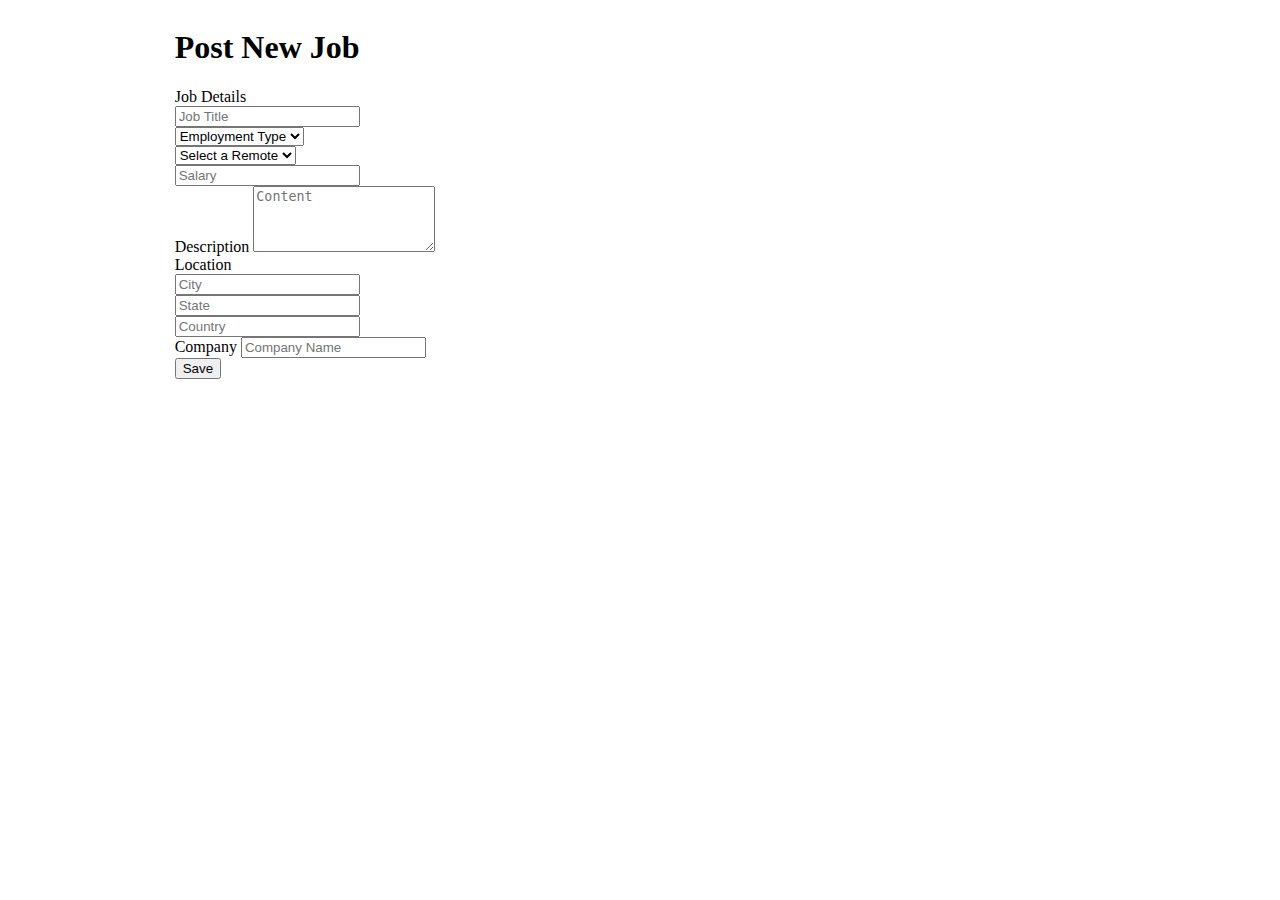
<file: src/main/resources/templates/add-jobs.html>
<!DOCTYPE html>
<html xmlns="http://www.w3.org/1999/xhtml"
      xmlns:th="http://www.thymeleaf.org"
      xmlns:sec="http://www.thymeleaf.org/extras/spring-security">
<head>
    <meta charset="ISO-8859-1">
    <title>Profile Setup</title>
    <link rel="stylesheet" type="text/css" media="all"  th:href="@{/css/font-awesome.min.css}" />
    <link rel="stylesheet" type="text/css" media="all"  th:href="@{/css/style.css}" />
    <link rel="stylesheet" type="text/css" media="all"  th:href="@{/css/styles.css}" />
    <link th:rel="stylesheet" type="text/css" media="all" th:href="@{/summernote/summernote-lite.min.css}"/>
    <link th:rel="stylesheet" th:href="@{/webjars/bootstrap/css/bootstrap.min.css} "/>
</head>

<body>
    <div style="display: flex">
        <div class="col-md-5 coffee_mug_background">
            <div class="logo_left mt-3 pt-4 ms-5 pl-5">
                <h2 class="logo" style="color: white">hotdevjobs <span class="logo_com">.com</span></h2>
            </div>
        </div>
        <div class="col-md-7 container myForm">
            <form id="job-main-form" th:action="@{/dashboard/addNew}" th:object="${jobPostActivity}" method="post" class="job-add-form">
                <input hidden type="text" th:field="*{jobPostId}" >
                <input hidden type="text" th:field="*{jobLocationId.Id}" >
                <input hidden type="text" th:field="*{jobCompanyId.Id}" >
                <div class="row">
                    <div class="col-lg-12">
                        <div class="d-flex justify-content-center pt-3">
                            <h1 class="heading_font font-weight-bold">Post New Job</h1>
                        </div>
                    </div>
                </div>
                <label class="heading_font font_sub_heading_color">Job Details</label>
                <div class="row" >
                    <div class="col-lg-12 form-group">
                        <input id="title" type="text" th:field="*{jobTitle}" class="form-control" placeholder="Job Title">
                    </div>
                </div>

                <div class="row">
                    <div class="col-md-4 form-group">
                        <select id="type" th:field="*{jobType}" class="form-control">
                            <option value="" >Employment Type</option>
                            <option th:value="Full-Time" >Full-Time</option>
                            <option th:value="Part-Time" >Part-Time</option>
                            <option th:value="Freelance" >Freelance</option>
                            <option th:value="Internship" >Internship</option>
                        </select>
                    </div>
                    <div class="col-md-4 form-group">
                        <select id="remote" th:field="*{remote}" class="form-control">
                            <option value="">Select a Remote</option>
                            <option th:value="Remote-Only">Remote-Only</option>
                            <option th:value="Office-Only">Office-Only</option>
                            <option th:value="Partial-Remote"> Partial-Remote</option>
                        </select>
                    </div>
                    <div class="col-md-4 form-group">
                        <input id="salary" th:field="*{salary}" type="text" class="form-control" placeholder="Salary">
                    </div>
                </div>
                <div class="row">
                    <div class="col-md-12 form-group">
                        <label class="mt-2 heading_font font_sub_heading_color">Description</label>
                        <textarea type="text" rows="4" id="content" placeholder="Content" class="form-control"
                                  th:field="*{descriptionOfJob}" autocomplete="off"></textarea>
                    </div>
                </div>

                <label class="mt-2 heading_font font_sub_heading_color">Location</label>
                <div class="row" >
                    <div class="col-md-4 form-group">
                        <input th:field="*{jobLocationId.city}" id="city" type="text"  class="form-control" placeholder="City">
                    </div>
                    <div class="col-md-4 form-group">
                        <input id="state" th:field="*{jobLocationId.state}" type="text"  class="form-control" placeholder="State">
                    </div>
                    <div class="col-md-4 form-group">
                        <input id="country" th:field="*{jobLocationId.country}" type="text"  class="form-control" placeholder="Country">
                    </div>
                </div>
                <div class="row">
                    <div class="col-lg-12 form-group">
                        <label class="mt-2 heading_font font_sub_heading_color">Company</label>
                        <input id="companyName" th:field="*{jobCompanyId.name}" type="text" class="form-control" placeholder="Company Name">
                    </div>
                </div>

                <div class="row mt-4" >
                    <div class="col d-flex justify-content-center">
                        <button type="submit" name="submit" class="btn btn-primary base_button px-4 py-2 mb-5">Save</button>
                    </div>
                </div>
            </form>

        </div>
    </div>

    <script type="text/javascript" th:src="@{/webjars/jquery/jquery.min.js}"></script>
    <script type="text/javascript" th:src="@{/webjars/popper.js/umd/popper.min.js}"></script>
    <script type="text/javascript" th:src="@{/webjars/bootstrap/js/bootstrap.min.js}"></script>
    <script type="text/javascript" th:src="@{/summernote/summernote-lite.min.js}"></script>
    <script type="text/javascript" th:src="@{/js/main.js}"></script>

    <script>
    console.log($('#content'));
        $('#content').summernote({
            height: 100
        });
    </script>

</body>
</html>
</file>
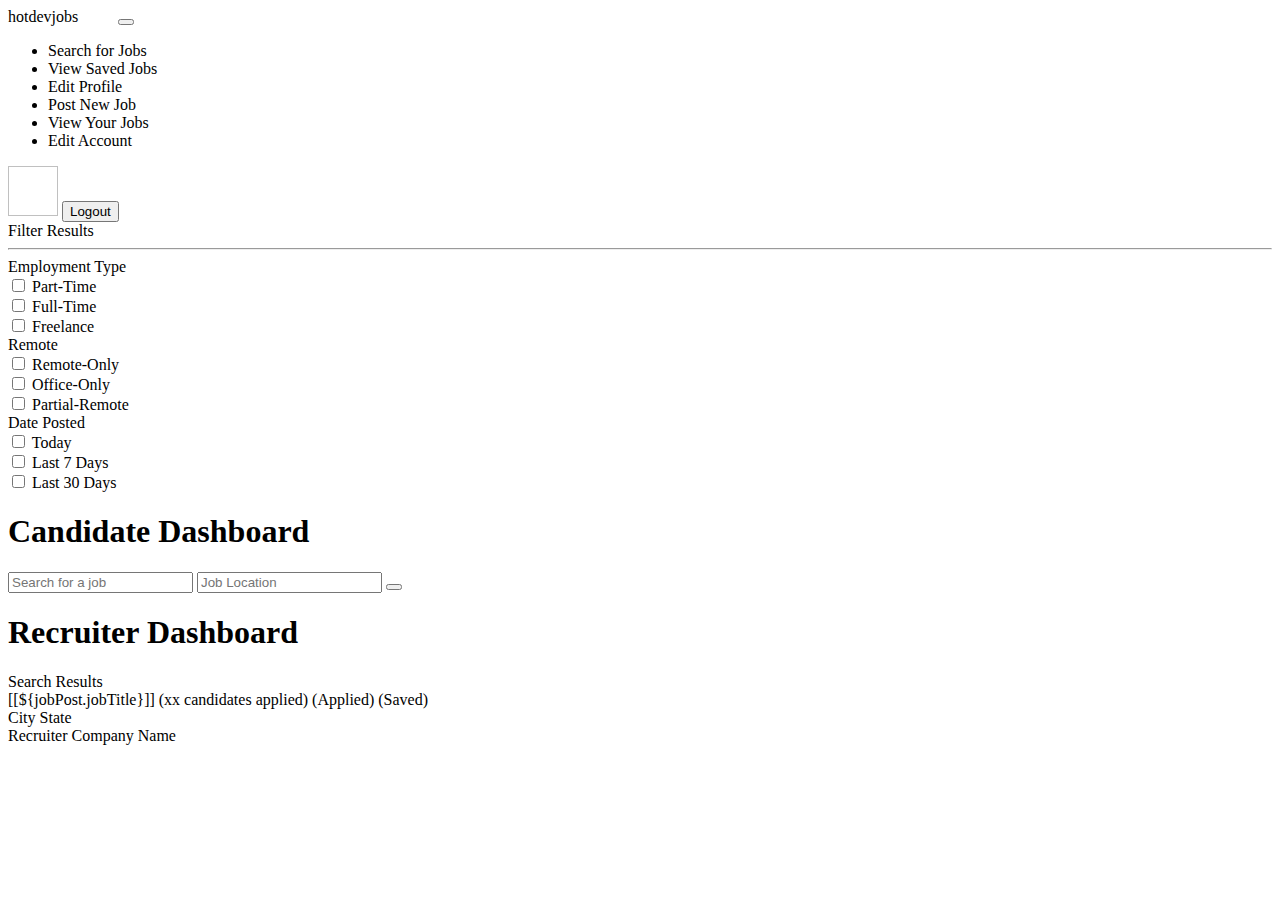
<file: src/main/resources/templates/dashboard.html>
<!DOCTYPE html>
<html xmlns="http://www.w3.org/1999/xhtml"
      xmlns:th="http://www.thymeleaf.org"
      xmlns:layout="http://www.ultraq.net.nz/thymeleaf/layout"
      xmlns:sec="http://www.thymeleaf.org/extras/spring-security">
<head>
    <meta charset="UTF-8"/>
    <title>Dashboard</title>
    <meta charset="utf-8"/>
    <meta http-equiv="x-ua-compatible" content="ie=edge"/>
    <meta name="description" content=""/>
    <meta name="viewport" content="width=device-width, initial-scale=1"/>
    <link rel="stylesheet" type="text/css" media="all" th:href="@{/css/styles.css}"/>
    <link th:rel="stylesheet" th:href="@{/webjars/bootstrap/css/bootstrap.min.css} "/>
    <link th:rel="stylesheet" th:href="@{/webjars/font-awesome/css/all.css}"/>
</head>

<body>
    <header class="navbar navbar-expand-lg navbar-dark">
        <label class="mt-2 ms-5 font-weight-bold h5">
            <a th:href="@{/dashboard/}">hotdevjobs</a>
            <span class="logo_com font-weight-bold h5" style="color: white">.com</span>
        </label>
        <button
                class="navbar-toggler"
                type="button"
                data-toggle="collapse"
                data-target="#navbarTogglerDemo02"
                aria-controls="navbarTogglerDemo02"
                aria-expanded="false"
                aria-label="Toggle navigation">
            <span class="navbar-toggler-icon"></span>
        </button>

        <div class="collapse navbar-collapse" id="navbarToggler">
            <ul class="navbar-nav m-auto mt-2 mt-lg-0">
                <li class="nav-item active">
                    <a sec:authorize="hasAuthority('Job Seeker')" class="nav-link" th:href="@{/dashboard/}">
                        <i class="fas fa-search"></i>Search for Jobs</a>
                </li>
                <li class="nav-item ">
                    <a sec:authorize="hasAuthority('Job Seeker')" class="nav-link" th:href="@{/saved-jobs/}">
                        <i class="fa-solid fa-eye"></i>View Saved Jobs</a>
                </li>
                <li class="nav-item ">
                    <a sec:authorize="hasAuthority('Job Seeker')" class="nav-link" th:href="@{/job-seeker-profile/}">
                        <i class="fa-solid fa-pencil"></i>Edit Profile</a>
                </li>
                <li class="nav-item ">
                    <a sec:authorize="hasAuthority('Recruiter')" class="nav-link" th:href="@{/dashboard/add}"
                    ><i class="fa-solid fa-file-circle-plus"></i>Post New Job</a>
                </li>
                <li class="nav-item active">
                    <a sec:authorize="hasAuthority('Recruiter')" class="nav-link" th:href="@{/dashboard/}">
                        <i class="fa-solid fa-eye"></i>View Your Jobs</a>
                </li>
                <li class="nav-item ">
                    <a sec:authorize="hasAuthority('Recruiter')" class="nav-link" th:href="@{/recruiter-profile/}">
                        <i class="fa-solid fa-pencil"></i>Edit Account</a>
                </li>
            </ul>

            <img
                class="rounded-circle me-3"
                height="50px"
                width="50px"
                th:if="${user.photosImagePath!=null}"
                th:src="@{${user?.photosImagePath}}"
            />

            <label th:if="${user.firstName != null && user.lastName != null}"
                   th:text="${user.firstName+' '+user.lastName}"
                   class="nav-item nav-item navbar-text px-2 me-3">
            </label>
            <label th:unless="${user.firstName != null && user.lastName != null}"
               th:text="${username}"
               class="nav-item nav-item px-2 me-3">
            </label>
            <button class="myBtn-light me-5" onclick="window.location.href='/logout'">Logout</button>
        </div>
    </header>


    <section class="section">
        <div class="sidenav px-5">
            <div sec:authorize="hasAuthority('Job Seeker')">
                <label class="text-uppercase color-dull font-weight-bold">Filter Results</label>
                <hr/>
                <form id="myForm" th:action="@{/dashboard/}">
                    <div class="row">
                        <div class="col-lg-12">
                            <label>Employment Type</label>
                            <div class="form-check">
                                <input class="form-check-input" type="checkbox" th:checked="${partTime}" id="Part-Time" name="partTime" th:value="Part-Time"/>
                                <label class="form-check-label" for="Part-Time">Part-Time</label>
                            </div>
                            <div class="form-check">
                                <input class="form-check-input" type="checkbox" id="Full-Time" th:checked="${fullTime}" name="fullTime" th:value="Full-Time"/>
                                <label class="form-check-label" for="Full-Time">Full-Time</label>
                            </div>
                            <div class="form-check">
                                <input class="form-check-input" type="checkbox" value="" id="freelance" th:value="Freelance" name="freelance" th:checked="${freelance}"/>
                                <label class="form-check-label" for="freelance">Freelance</label>
                            </div>
                        </div>
                        <div class="col-lg-12">
                            <label>Remote</label>
                            <div class="form-check">
                                <input class="form-check-input" type="checkbox" id="remote-only" th:value="Remote-Only" name="remoteOnly" th:checked="${remoteOnly}"/>
                                <label class="form-check-label" for="remote-only">Remote-Only</label>
                            </div>
                            <div class="form-check">
                                <input class="form-check-input" type="checkbox" id="Office-Only" th:value="Office-Only" name="officeOnly" th:checked="${officeOnly}"/>
                                <label class="form-check-label" for="Office-Only">Office-Only</label>
                            </div>
                            <div class="form-check">
                                <input class="form-check-input" type="checkbox" id="partial-remote" th:value="Partial-Remote" name="partialRemote" th:checked="${partialRemote}"/>
                                <label class="form-check-label" for="partial-remote">Partial-Remote</label>
                            </div>
                        </div>
                        <div class="col-lg-12">
                            <label>Date Posted</label>
                            <div class="form-check">
                                <input class="form-check-input" type="checkbox" id="today" name="today" th:checked="${today}"/>
                                <label class="form-check-label" for="today"> Today </label>
                            </div>
                            <div class="form-check">
                                <input class="form-check-input" type="checkbox" id="7days" name="days7" th:checked="${days7}"/>
                                <label class="form-check-label" for="7days">Last 7 Days</label>
                            </div>
                            <div class="form-check">
                                <input class="form-check-input" type="checkbox" id="30days" name="days30" th:checked="${days30}"/>
                                <label class="form-check-label" for="30days">Last 30 Days</label>
                            </div>
                        </div>
                    </div>
                    <input id="hidJob" name="job" th:value="${job}" hidden>
                    <input id="hidLoc" name="location" th:value="${location}" hidden>
                </form>
            </div>
        </div>
        <article>
            <div class="box" sec:authorize="hasAuthority('Job Seeker')">
                <h1 class="primary-title">Candidate Dashboard</h1>
                <div class="inner">
                    <input id="job" class="radius-left" type="text" placeholder="Search for a job" name="job"
                           th:value="${job}"/>
                    <input id="loc" class="" type="text" placeholder="Job Location" name="location" th:value="${location}"/>
                    <button class="radius-right" type="submit" form="myForm"><i class="fa fa-search"></i></button>
                </div>
            </div>
            <div class="box" sec:authorize="hasAuthority('Recruiter')">
                <h1 class="primary-title">Recruiter Dashboard</h1>
            </div>
            <div class="box mt-3">
                <label class="large-label px-3 mb-3" sec:authorize="hasAuthority('Job Seeker')">Search Results</label>
                <th:block th:each="jobPost:${jobPost}">
                    <a th:href="@{/job-details-apply/{id}(id=${jobPost.jobPostId})}"
                       style="text-decoration: none; color: black">
                        <div onclick="window.location=/job-details-apply/{id}(id=${jobPost.jobPostId})" class="job-row">
                            <div class="row">
                                <div class="col-md-4">
                                    <label class="job-title text-left">
                                        [[${jobPost.jobTitle}]]
                                        <span class="title-span"
                                              sec:authorize="hasAuthority('Recruiter')"
                                              th:text="'('+ @{${jobPost.totalCandidates}}+' Candidates Applied)'">(xx candidates applied)</span>
                                        <span class="title-span"
                                              sec:authorize="hasAuthority('Job Seeker')"
                                              th:if="${jobPost.active == true}">(Applied)</span>
                                        <span class="title-span"
                                              sec:authorize="hasAuthority('Job Seeker')"
                                              th:if="${jobPost.saved == true}">(Saved)</span>
                                    </label>
                                </div>
                                <div class="col-md-4 text-center">
                                    <label th:text="${jobPost.jobLocationId.city+', '+ jobPost.jobLocationId.state}">City State</label>
                                </div>
                                <div class="col-md-4 text-right">
                                    <label th:text="@{${jobPost.jobCompanyId.name}}">Recruiter Company Name</label>
                                </div>
                            </div>
                        </div>
                    </a>
                </th:block>
            </div>
        </article>
    </section>

    <script type="text/javascript" th:src="@{/webjars/jquery/jquery.min.js}"></script>
    <script type="text/javascript" th:src="@{/webjars/bootstrap/js/bootstrap.min.js}"></script>
    <script type="text/javascript" th:src="@{/js/main.js}"></script>
    <script>
        $('#job').change(function() {
            $('#hidJob').val($(this).val());
        });
        $('#loc').change(function() {
            $('#hidLoc').val($(this).val());
        });
    </script>
</body>
</html>
</file>
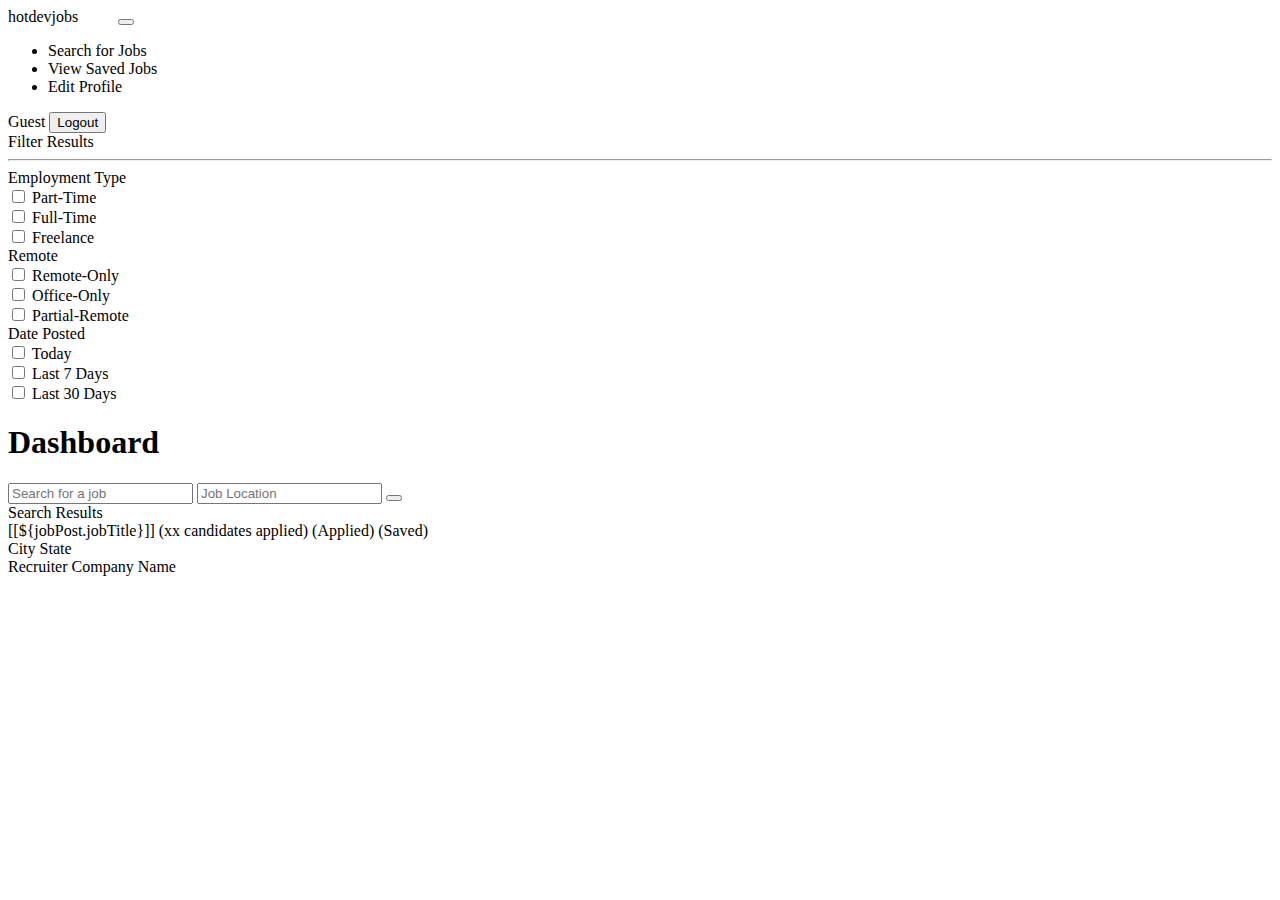
<file: src/main/resources/templates/global-search.html>
<!DOCTYPE html>
<html xmlns="http://www.w3.org/1999/xhtml"
      xmlns:th="http://www.thymeleaf.org"
      xmlns:layout="http://www.ultraq.net.nz/thymeleaf/layout"
      xmlns:sec="http://www.thymeleaf.org/extras/spring-security">
<head>
    <meta charset="UTF-8"/>
    <title>Dashboard</title>
    <meta charset="utf-8"/>
    <meta http-equiv="x-ua-compatible" content="ie=edge"/>
    <meta name="description" content=""/>
    <meta name="viewport" content="width=device-width, initial-scale=1"/>
    <link rel="stylesheet" type="text/css" media="all" th:href="@{/css/styles.css}"/>
    <link th:rel="stylesheet" th:href="@{/webjars/bootstrap/css/bootstrap.min.css} "/>
    <link th:rel="stylesheet" th:href="@{/webjars/font-awesome/css/all.css}"/>
</head>

<body>
    <header class="navbar navbar-expand-lg navbar-dark">
        <label class="mt-2 ms-5 font-weight-bold h5"><a th:href="@{/dashboard/}">hotdevjobs</a>
            <span class="logo_com font-weight-bold h5" style="color: white">.com</span>
        </label>
        <button class="navbar-toggler"
                type="button"
                data-toggle="collapse"
                data-target="#navbarTogglerDemo02"
                aria-controls="navbarTogglerDemo02"
                aria-expanded="false"
                aria-label="Toggle navigation">
            <span class="navbar-toggler-icon"></span>
        </button>
        <div class="collapse navbar-collapse" id="navbarToggler">
            <ul class="navbar-nav m-auto mt-2 mt-lg-0">
                <li class="nav-item active">
                    <a class="nav-link" th:href="@{/dashboard/}"><i class="fas fa-search"></i>Search for Jobs</a>
                </li>
                <li class="nav-item ">
                    <a class="nav-link" th:href="@{/saved-jobs/}"><i class="fa-solid fa-eye"></i>View Saved Jobs</a>
                </li>
                <li class="nav-item ">
                    <a class="nav-link" th:href="@{/job-seeker-profile/}"><i class="fa-solid fa-pencil"></i>Edit Profile</a>
                </li>
            </ul>
            <label class="nav-item nav-link px-2 me-3">Guest</label>
            <button class="myBtn-light me-5" onclick="window.location.href='/logout'">Logout</button>
        </div>
    </header>
    <section class="section">
        <div class="sidenav px-5">
            <div>
                <label class="text-uppercase color-dull font-weight-bold">Filter Results</label>
                <hr/>
                <form id="myForm" th:action="@{/global-search/}">
                    <div class="row">
                        <div class="col-lg-12">
                            <label>Employment Type</label>
                            <div class="form-check">
                                <input class="form-check-input" type="checkbox" id="part-time" th:checked="${partTime}" name="partTime" th:value="Part-Time"/>
                                <label class="form-check-label" for="part-time">Part-Time</label>
                            </div>
                            <div class="form-check">
                                <input class="form-check-input" type="checkbox" id="full-time" th:checked="${fullTime}" name="fullTime" th:value="Full-Time"/>
                                <label class="form-check-label" for="full-time">Full-Time</label>
                            </div>
                            <div class="form-check">
                                <input class="form-check-input" type="checkbox" id="freelance" th:checked="${freelance}" name="freelance" th:value="Freelance"/>
                                <label class="form-check-label" for="freelance">Freelance</label>
                            </div>
                        </div>
                        <div class="col-lg-12 mt-5">
                            <label>Remote</label>
                            <div class="form-check">
                                <input class="form-check-input" type="checkbox" id="remote-only" th:checked="${remoteOnly}" name="remoteOnly" th:value="Remote-Only"/>
                                <label class="form-check-label" for="remote-only">Remote-Only</label>
                            </div>
                            <div class="form-check">
                                <input class="form-check-input" type="checkbox" id="Office-Only" th:checked="${officeOnly}" name="officeOnly" th:value="Office-Only"/>
                                <label class="form-check-label" for="Office-Only">Office-Only</label>
                            </div>
                            <div class="form-check">
                                <input class="form-check-input" type="checkbox" id="partial-remote" th:checked="${partialRemote}" name="partialRemote" th:value="Partial-Remote"/>
                                <label class="form-check-label" for="partial-remote">Partial-Remote</label>
                            </div>
                        </div>
                        <div class="col-lg-12 mt-5 mb-5">
                            <label>Date Posted</label>
                            <div class="form-check">
                                <input class="form-check-input" type="checkbox" id="today" name="today" th:checked="${today}"/>
                                <label class="form-check-label" for="today"> Today </label>
                            </div>
                            <div class="form-check">
                                <input class="form-check-input" type="checkbox" id="7days" name="days7" th:checked="${days7}"/>
                                <label class="form-check-label" for="7days">Last 7 Days</label>
                            </div>
                            <div class="form-check">
                                <input class="form-check-input" type="checkbox" id="30days" name="days30" th:checked="${days30}"/>
                                <label class="form-check-label" for="30days">Last 30 Days</label>
                            </div>
                        </div>
                    </div>
                    <input id="hidJob" name="job" th:value="${job}" hidden>
                    <input id="hidLoc" name="location" th:value="${location}" hidden>
                </form>
            </div>
        </div>

        <article>
            <div class="box">
                <h1 class="primary-title">Dashboard</h1>
                <div class="inner">
                    <input id="job" class="radius-left" type="text" placeholder="Search for a job" name="job" th:value="${job}"/>
                    <input id="loc" class="" type="text" placeholder="Job Location" name="location" th:value="${location}"/>
                    <button class="radius-right" type="submit" form="myForm"><i class="fa fa-search"></i></button>
                </div>
            </div>

            <div class="box mt-3">
                <label class="large-label px-3 mb-3">Search Results</label>
                <th:block th:each="jobPost:${jobPost}">
                    <a th:href="@{/job-details-apply/{id}(id=${jobPost.jobPostId})}"
                       style=" text-decoration:none; color:black;">
                        <div onclick="window.location=/job-details-apply/{id}(id=${jobPost.jobPostId})" class="job-row">
                            <div class="row ">
                                <div class="col-md-4">
                                    <label class="job-title text-left">[[${jobPost.jobTitle}]]
                                        <span class="title-span" sec:authorize="hasAuthority('Recruiter')"
                                              th:text="'('+ @{${jobPost.totalCandidates}}+' Candidates Applied)'">(xx candidates applied)</span>
                                        <span class="title-span" sec:authorize="hasAuthority('Job Seeker')"
                                              th:if="${jobPost.isActive == true}">(Applied)</span>
                                        <span class="title-span" sec:authorize="hasAuthority('Job Seeker')"
                                              th:if="${jobPost.isSaved == true}">(Saved)</span>
                                    </label>
                                </div>
                                <div class="col-md-4 text-center">
                                    <label th:text="${jobPost.jobLocationId.city+', '+ jobPost.jobLocationId.state}">City State</label>
                                </div>
                                <div class="col-md-4 text-right">
                                    <label th:text="@{${jobPost.jobCompanyId.name}}">Recruiter Company Name</label>
                                </div>
                            </div>
                        </div>
                    </a>
                </th:block>
            </div>
        </article>
    </section>
    <script type="text/javascript" th:src="@{/webjars/jquery/jquery.min.js}"></script>
    <script type="text/javascript" th:src="@{/webjars/popper.js/umd/popper.min.js}"></script>
    <script type="text/javascript" th:src="@{/webjars/bootstrap/js/bootstrap.min.js}"></script>
    <script type="text/javascript" th:src="@{/js/main.js}"></script>
    <script>
        $('#job').change(function() {
          $('#hidJob').val($(this).val());
        });
        $('#loc').change(function() {
          $('#hidLoc').val($(this).val());
        });
    </script>
</body>
</html>
</file>
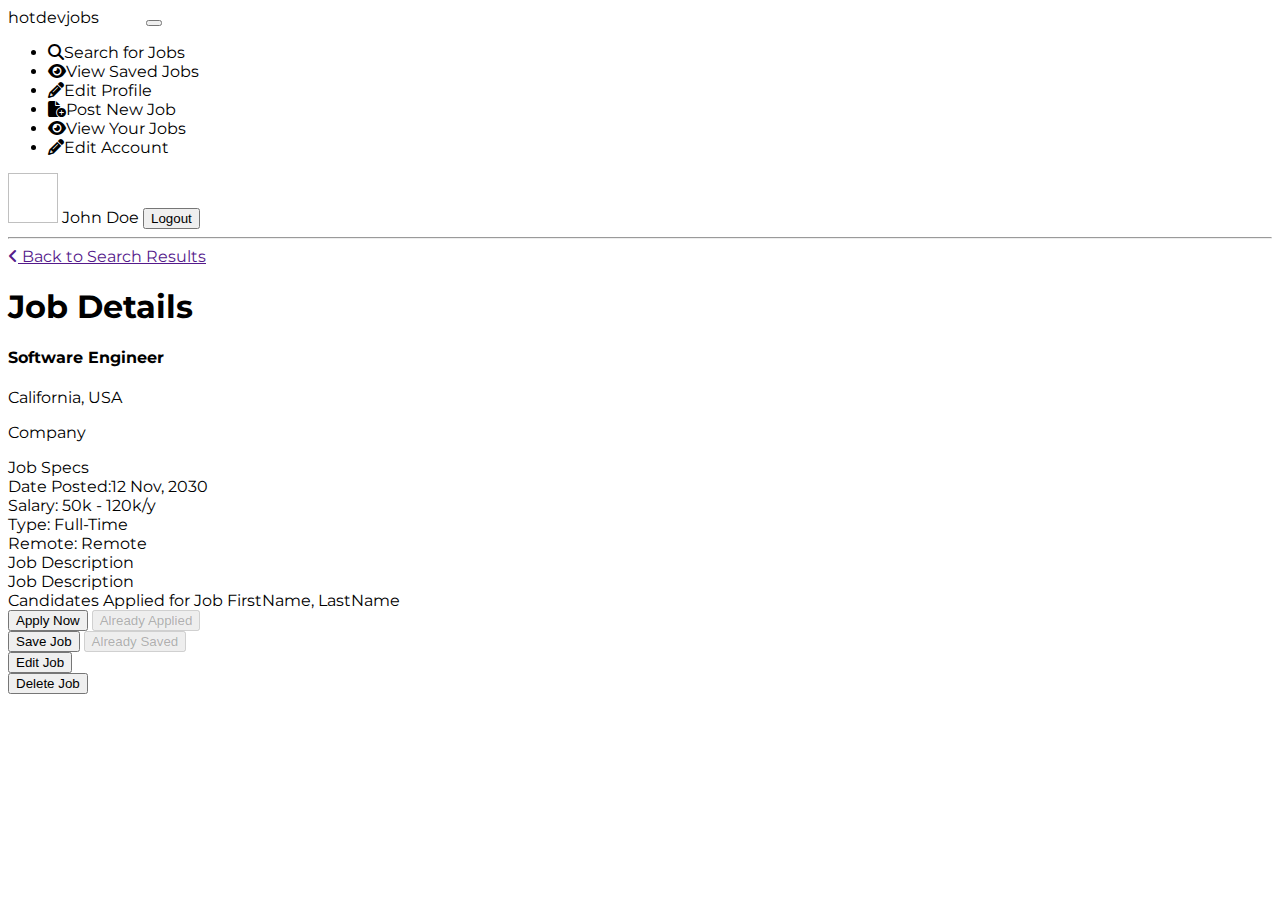
<file: src/main/resources/templates/job-details.html>
<!DOCTYPE html>
<html lang="en" xmlns="http://www.w3.org/1999/xhtml"
      xmlns:th="https://www.thymeleaf.org/"
      xmlns:sec="http://www.thymeleaf.org/extras/spring-security" style="height: 100%">
<head>
    <meta charset="UTF-8"/>
    <title>Candidate Dashboard</title>
    <meta charset="utf-8"/>
    <meta http-equiv="x-ua-compatible" content="ie=edge"/>
    <meta name="description" content=""/>
    <meta name="viewport" content="width=device-width, initial-scale=1"/>
    <link rel="stylesheet" type="text/css" media="all" th:href="@{/css/styles.css}"/>
    <link th:rel="stylesheet" th:href="@{/webjars/bootstrap/css/bootstrap.min.css} "/>
    <link rel="stylesheet" type="text/css" media="all" th:href="@{/css/font-awesome.min.css}"/>
    <link href='https://fonts.googleapis.com/css?family=Montserrat' rel='stylesheet'>
    <link rel="stylesheet" href="https://cdnjs.cloudflare.com/ajax/libs/font-awesome/6.1.1/css/all.min.css">
    <link rel="stylesheet" type="text/css" media="all" th:href="@{https://maxcdn.bootstrapcdn.com/font-awesome/4.2.0/css/font-awesome.min.css}"/>
</head>

<body th:object="${jobDetails}" style="font-family: 'Montserrat';height: 100%">

    <header class="navbar navbar-expand-lg navbar-dark">
        <label class="mt-2 ms-5 font-weight-bold h5"><a th:href="@{/dashboard/}">hotdevjobs</a>
            <span class="logo_com font-weight-bold h5" style="color: white">.com</span></label>
        <button class="navbar-toggler"
                type="button"
                data-toggle="collapse"
                data-target="#navbarTogglerDemo02"
                aria-controls="navbarTogglerDemo02"
                aria-expanded="false"
                aria-label="Toggle navigation">
            <span class="navbar-toggler-icon"></span>
        </button>

        <div class="collapse navbar-collapse" id="navbarToggler">
            <ul class="navbar-nav m-auto mt-2 mt-lg-0">
                <li class="nav-item active">
                    <a sec:authorize="hasAuthority('Job Seeker')" class="nav-link" th:href="@{/dashboard/}">
                        <i class="fas fa-search"></i>Search for Jobs</a>
                </li>
                <li class="nav-item ">
                    <a sec:authorize="hasAuthority('Job Seeker')" class="nav-link" th:href="@{/saved-jobs/}">
                        <i class="fa-solid fa-eye"></i>View Saved Jobs</a>
                </li>
                <li class="nav-item ">
                    <a sec:authorize="hasAuthority('Job Seeker')" class="nav-link" th:href="@{/job-seeker-profile/}">
                        <i class="fa-solid fa-pencil"></i>Edit Profile</a>
                </li>
                <li class="nav-item ">
                    <a sec:authorize="hasAuthority('Recruiter')" class="nav-link" th:href="@{/dashboard/add}">
                        <i class="fa-solid fa-file-circle-plus"></i>Post New Job</a>
                </li>
                <li class="nav-item active">
                    <a sec:authorize="hasAuthority('Recruiter')" class="nav-link" th:href="@{/dashboard/}">
                        <i class="fa-solid fa-eye"></i>View Your Jobs</a>
                </li>
                <li class="nav-item ">
                    <a sec:authorize="hasAuthority('Recruiter')" class="nav-link" th:href="@{/recruiter-profile/}">
                        <i class="fa-solid fa-pencil"></i>Edit Account</a>
                </li>
            </ul>
            <img class="rounded-circle me-3"
                 height="50px"
                 width="50px"
                 th:src="@{${user.photosImagePath}}"/>
            <label th:text="${user.firstName+' '+user.lastName}" class="nav-item nav-link px-2 me-3">John Doe</label>
            <button class="myBtn-light me-5" onclick="window.location.href='/logout'">Logout</button>
        </div>
    </header>


    <section class="section">
        <!--    Side Bar Starts here    -->
        <div class="sidenav px-5">
            <div>
                <hr/>
            </div>
        </div>
        <article>
            <div class="box px-3">
                <a class="mt-3 ms-3 primary" id="back-link"><i class="fa-solid fa-angle-left me-1"></i> Back to Search Results </a>
                <h1 class="primary-title mt-3"> Job Details </h1>
                <div class="ms-3">
                    <h4 th:text="${jobDetails.jobTitle}" class="job-title text-left">Software Engineer</h4>
                    <div class="mt-1">
                        <p th:text="${jobDetails.jobLocationId.city+', '+ jobDetails.jobLocationId.state}" class="m-0"> California, USA</p>
                        <p th:text="${jobDetails.jobCompanyId.name}">Company</p>
                    </div>
                </div>
            </div>

            <div class="box mt-3">
                <label class="large-label px-3 mt-3"> Job Specs </label>
                <div class="job-row">
                    <div class="row ">
                        <div class="col-md-3">
                            <label class="text-left">Date Posted:<span th:text="${jobDetails.postedDate}">12 Nov, 2030</span></label>
                        </div>
                        <div class="col-md-3 text-center">
                            <label> Salary: <span th:text="${jobDetails.salary}">50k - 120k/y</span></label>
                        </div>
                        <div class="col-md-3 text-center">
                            <label>Type: <span th:text="${jobDetails.jobType}"> Full-Time</span></label>
                        </div>
                        <div class="col-md-3 text-right">
                            <label>Remote: <span th:text="${jobDetails.remote}">Remote</span></label>
                        </div>
                    </div>
                </div>

                <div class="px-3 mb-3" sec:authorize="hasAuthority('Job Seeker')">
                    <label class="large-label "> Job Description </label>
                    <div th:utext="${jobDetails.descriptionOfJob}"></div>
                </div>

                <div class="px-3 mb-3" sec:authorize="hasAuthority('Recruiter')">
                    <div class="row">
                        <div class="col-md-9">
                            <label class="large-label "> Job Description </label>
                            <div th:utext="${jobDetails.descriptionOfJob}"></div>
                        </div>
                        <div class="col-md-3 centerCandidate">
                            <div class="candidatesApplied">
                                <label>Candidates Applied for Job</label>
                                <th:block th:each="applyList:${applyList}">
                                    <a th:href="@{/job-seeker-profile/{id}(id=${applyList.userId.userAccountId})}" class="white"
                                       th:text="${applyList.userId.firstName+', '+applyList.userId.lastName}">FirstName, LastName</a>
                                </th:block>
                            </div>
                        </div>
                    </div>
                </div>

                <div class="mt-3 px-3" sec:authorize="hasAuthority('Job Seeker')">
                    <div class="row">
                        <div class="col-md-3">
                            <form th:action="@{/job-details/apply/{id}(id=${jobDetails.jobPostId})}" th:object="${applyJob}" method="post">
                                <button class="btn-sec btn-red w-100" type="submit" th:if="${alreadyApplied == false}">Apply Now</button>
                                <button class="btn-sec btn-red w-100" disabled th:if="${alreadyApplied == true}">Already Applied</button>
                            </form>
                        </div>
                        <div class="col-md-3">
                            <form th:action="@{/job-details/save/{id}(id=${jobDetails.jobPostId})}" th:object="${applyJob}" method="post">
                                <button class="btn-sec btn-black w-100" type="submit" th:if="${alreadySaved == false}">Save Job</button>
                                <button class="btn-sec btn-black w-100" disabled th:if="${alreadySaved == true}">Already Saved</button>
                            </form>
                        </div>
                    </div>
                </div>

                <div class="mt-3 px-3" sec:authorize="hasAuthority('Recruiter')">
                    <div class="row">
                        <div class="col-md-3">
                            <form th:action="@{/dashboard/edit/{id}(id=${jobDetails.jobPostId})}" method="post">
                                <button class="btn-sec btn-red w-100" type="submit">Edit Job</button>
                            </form>
                        </div>
                        <div class="col-md-3">
                            <form th:action="@{/dashboard/deleteJob/{id}(id=${jobDetails.jobPostId})}" method="post">
                                <button class="btn-sec btn-black w-100" type="submit">Delete Job</button>
                            </form>
                        </div>
                    </div>
                </div>
            </div>
        </article>
    </section>


    <script type="text/javascript" th:src="@{/webjars/jquery/jquery.min.js}"></script>
    <script type="text/javascript" th:src="@{/webjars/popper.js/umd/popper.min.js}"></script>
    <script type="text/javascript" th:src="@{/webjars/bootstrap/js/bootstrap.min.js}"></script>
    <script type="text/javascript" th:src="@{/js/main.js}"></script>
    <script>
        var element = document.getElementById('back-link');
        element.setAttribute('href', document.referrer);
        element.onclick = function() {
          history.back();
          return false;
        }
    </script>
</body>
</html>
</file>
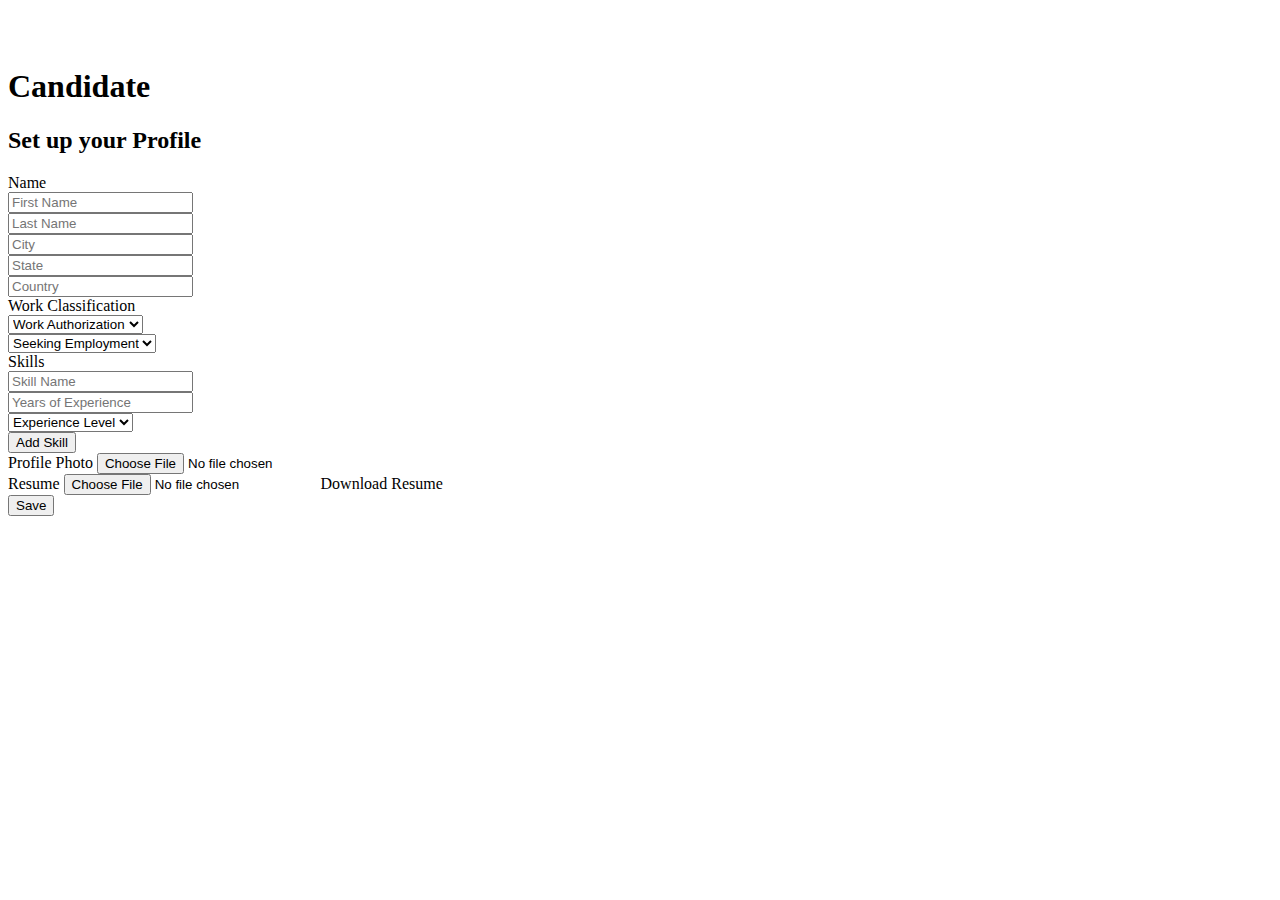
<file: src/main/resources/templates/job-seeker-profile.html>
<!DOCTYPE html>
<html lang="en"
      xmlns="http://www.w3.org/1999/xhtml"
      xmlns:th="https://www.thymeleaf.org/"
      xmlns:sec="http://www.thymeleaf.org/extras/spring-security">
<head>
    <meta charset="ISO-8859-1"/>
    <title>Profile Setup</title>
    <link th:rel="stylesheet" th:href="@{/webjars/bootstrap/css/bootstrap.min.css}"/>
    <link rel="stylesheet" type="text/css" media="all" th:href="@{/css/font-awesome.min.css}"/>
    <link rel="stylesheet" type="text/css" media="all" th:href="@{/css/styles.css}"/>
    <link rel="stylesheet" href="https://fonts.googleapis.com/css?family=Montserrat"/>
</head>

<body>
    <div class="row" style="margin-right:0; ">
        <div class="col-5 coffee_mug_background">
            <div class="logo_left mt-3 pt-4 ms-5 pl-5">
                <h2 class="logo" style="color: white">hotdevjobs <span class="logo_com">.com</span></h2>
            </div>
        </div>
        <div class="col-7">
            <div class="myForm">
                <form th:action="@{/job-seeker-profile/addNew}"
                      th:object="${profile}"
                      method="post"
                      enctype="multipart/form-data">
                    <div class="row" style="margin-right:0; margin-left:0;">
                        <div class="col-md-12">
                            <div class="d-flex justify-content-center pt-3">
                                <h1 class="heading_font font-weight-bold">Candidate</h1>
                            </div>
                        </div>
                        <div class="col-md-12">
                            <div>
                                <h2 class="heading_font d-flex justify-content-center">Set up your Profile</h2>
                            </div>
                        </div>
                        <div class="col-md-12">
                            <label class="heading_font font_sub_heading_color">Name</label>
                            <div class="row">
                                <div class="col-md-6 pr-1">
                                    <input id="user_account_id"
                                           th:field="*{userAccountId}"
                                           name="userAccountId"
                                           type="text"
                                           hidden/>
                                    <input placeholder="First Name"
                                           id="firstName"
                                           th:field="*{firstName}"
                                           name="firstName"
                                           type="text"
                                           class="form-control"/>
                                </div>
                                <div class="col-md-6 pl-1">
                                    <input placeholder="Last Name"
                                           id="lastName"
                                           name="lastName"
                                           th:field="*{lastName}"
                                           type="text"
                                           class="form-control"/>
                                </div>
                            </div>
                            <div class="row ">
                                <div class="col-md-4 pr-1">
                                    <input placeholder="City"
                                           name="city"
                                           th:field="*{city}"
                                           type="text"
                                           class="form-control"/>
                                </div>
                                <div class="col-md-4 px-1">
                                    <input placeholder="State"
                                           name="state"
                                           type="text"
                                           th:field="*{state}"
                                           class="form-control"/>
                                </div>
                                <div class="col-md-4 pl-1">
                                    <input placeholder="Country"
                                           name="country"
                                           th:field="*{country}"
                                           type="text"
                                           class="form-control"/>
                                </div>
                            </div>
                            <label class="mt-3 heading_font font_sub_heading_color">Work Classification</label>
                            <div class="row">
                                <div class="form-group col-md-6 pr-1">
                                    <select required
                                            class="form-control"
                                            name="workAuthorization"
                                            th:field="*{workAuthorization}">
                                        <option value="" selected>Work Authorization</option>
                                        <option value="US Citizen">US Citizen</option>
                                        <option value="Canadian Citizen">Canadian Citizen</option>
                                        <option value="Green Card">Green Card</option>
                                        <option value="H1 Visa">H1 Visa</option>
                                        <option value="TN Permit">TN Permit</option>
                                    </select>
                                </div>
                                <div class="form-group col-md-6 pl-1">
                                    <select required
                                            class="form-control"
                                            name="employmentType"
                                            th:field="*{employmentType}">
                                        <option value="" selected>Seeking Employment</option>
                                        <option value="Full-Time">Full-Time</option>
                                        <option value="Part-Time">Part-Time</option>
                                        <option value="Freelance">Freelance</option>
                                    </select>
                                </div>
                            </div>
                            <label class=" heading_font font_sub_heading_color">Skills</label>
                            <div class="parent" th:each="skills, iterStat : *{skills}">
                                <div id="skill-repeat">
                                    <div class="row">
                                        <div class="col-md-4 pr-1">
                                            <input type="text"
                                                   th:field="*{skills[__${iterStat.index}__].id}"
                                                   hidden/>
                                            <input placeholder="Skill Name"
                                                   type="text"
                                                   class="form-control"
                                                   th:field="*{skills[__${iterStat.index}__].name}"/>
                                        </div>
                                        <div class="col-md-4 px-1">
                                            <input placeholder="Years of Experience"
                                                   type="text"
                                                   class="form-control"
                                                   th:field="*{skills[__${iterStat.index}__].yearsOfExperience}"/>
                                        </div>
                                        <div class="form-group col-md-4 pl-1">
                                            <select required
                                                    class="form-control"
                                                    th:field="*{skills[__${iterStat.index}__].experienceLevel}">
                                                <option value="Experience Level" selected>Experience Level</option>
                                                <option value="Beginner">Beginner</option>
                                                <option value="Intermediate">Intermediate</option>
                                                <option value="Advance">Advance</option>
                                            </select>
                                        </div>
                                    </div>
                                </div>
                            </div>

                            <div class="row gutters" sec:authorize="hasAuthority('Job Seeker')">
                                <div class="col-xl-12 col-lg-12 col-md-12 col-sm-12 col-12">
                                    <div class="text-left mt-2">
                                        <button type="button" class="btn btn-outline-secondary" id="addSkill">Add Skill</button>
                                    </div>
                                </div>
                            </div>

                            <div class="row mt-2">
                                <div class="col-md-5 me-5" sec:authorize="hasAuthority('Job Seeker')">
                                    <label class="heading_font font_sub_heading_color">Profile Photo</label>
                                    <input type="file"
                                           name="image"
                                           class="form-control"
                                           accept="image/png, image/jpeg"/>
                                    <input type="text" name="profilePhoto" th:field="*{profilePhoto}" class="form-control" hidden/>
                                </div>
                                <div class="col-md-5 me-5">
                                    <label class="heading_font font_sub_heading_color">Resume</label>
                                    <input sec:authorize="hasAuthority('Job Seeker')"
                                           type="file"
                                           name="pdf"
                                           class="form-control"
                                           required="true"
                                           accept="application/pdf"/>
                                    <input type="text" name="resume" th:field="*{resume}" class="form-control" hidden/>
                                    <a sec:authorize="hasAuthority('Recruiter')"
                                       th:href="@{|/job-seeker-profile/downloadResume?fileName=${profile.resume}&&userID=${profile.userAccountId}|}">Download Resume</a>
                                </div>
                            </div>

                            <div class="row mt-3 col d-flex justify-content-center" sec:authorize="hasAuthority('Job Seeker')">
                                <div class="text-right">
                                    <button type="submit"
                                            id="submit2"
                                            name="submit"
                                            class="btn btn-primary base_button px-4 py-2">Save</button>
                                </div>
                            </div>
                        </div>
                    </div>
                </form>
            </div>
        </div>
    </div>
    <div sec:authorize="hasAuthority('Recruiter')"></div>
</body>
    <script type="text/javascript" th:src="@{/webjars/jquery/jquery.min.js}"></script>
    <script type="text/javascript" th:src="@{/webjars/popper.js/umd/popper.min.js}"></script>
    <script type="text/javascript" th:src="@{/webjars/bootstrap/js/bootstrap.min.js}"></script>
    <script type="text/javascript" th:src="@{/js/main.js}"></script>
    <script sec:authorize="hasAuthority('Recruiter')">
        console.log("Disable inputs");
        $("input").prop( "disabled", true );
        $("select").prop( "disabled", true );
        $("button").prop( "disabled", true );
    </script>
    <script>
        var counter = 0;
        $(document).on("click", "#addSkill", function (e) {
            e.preventDefault();
            counter++;
            var newRow = jQuery("<div id='skill-repeat'><div class='row'>"+
                   "    <div class='col-md-4 pr-1'>"+
                   "     <input"+
                   "        hidden type='text'"+
                   "        class='form-control' "+
                   "        name='skills["+counter+"].Id'"+
                   "      />"+
                   "      <input"+
                   "        placeholder='Skill Name'"+
                   "        type='text'"+
                   "        class='form-control'"+
                   "        name='skills["+counter+"].name'"+
                   "      />"+
                   "    </div>"+
                   "    <div class='col-md-4 px-1'>"+
                   "      <input"+
                   "        placeholder='Years of Experience'"+
                   "        type='text'"+
                   "        class='form-control'"+
                   "        name='skills["+counter+"].yearsOfExperience'"+
                   "      />"+
                   "    </div>"+
                   "    <div class='form-group col-md-4 pl-1'>"+
                   "      <select"+
                   "        required"+
                   "        class='form-control'"+
                   "        name='skills["+counter+"].experienceLevel'"+
                   "      >"+
                   "        <option selected>Experience Level</option>"+
                   "        <option value='Beginner'>Beginner</option>"+
                   "        <option value='Intermediate'>Intermediate</option>"+
                   "        <option value='Advance'>Advance</option>"+
                   "      </select>"+
                   "    </div>"+
                   "  </div>"+
                   "</div>");
            console.log(newRow);
            $('#skill-repeat')
                .parent('div.parent')
                .append(newRow);
        });
    </script>
</html>
</file>
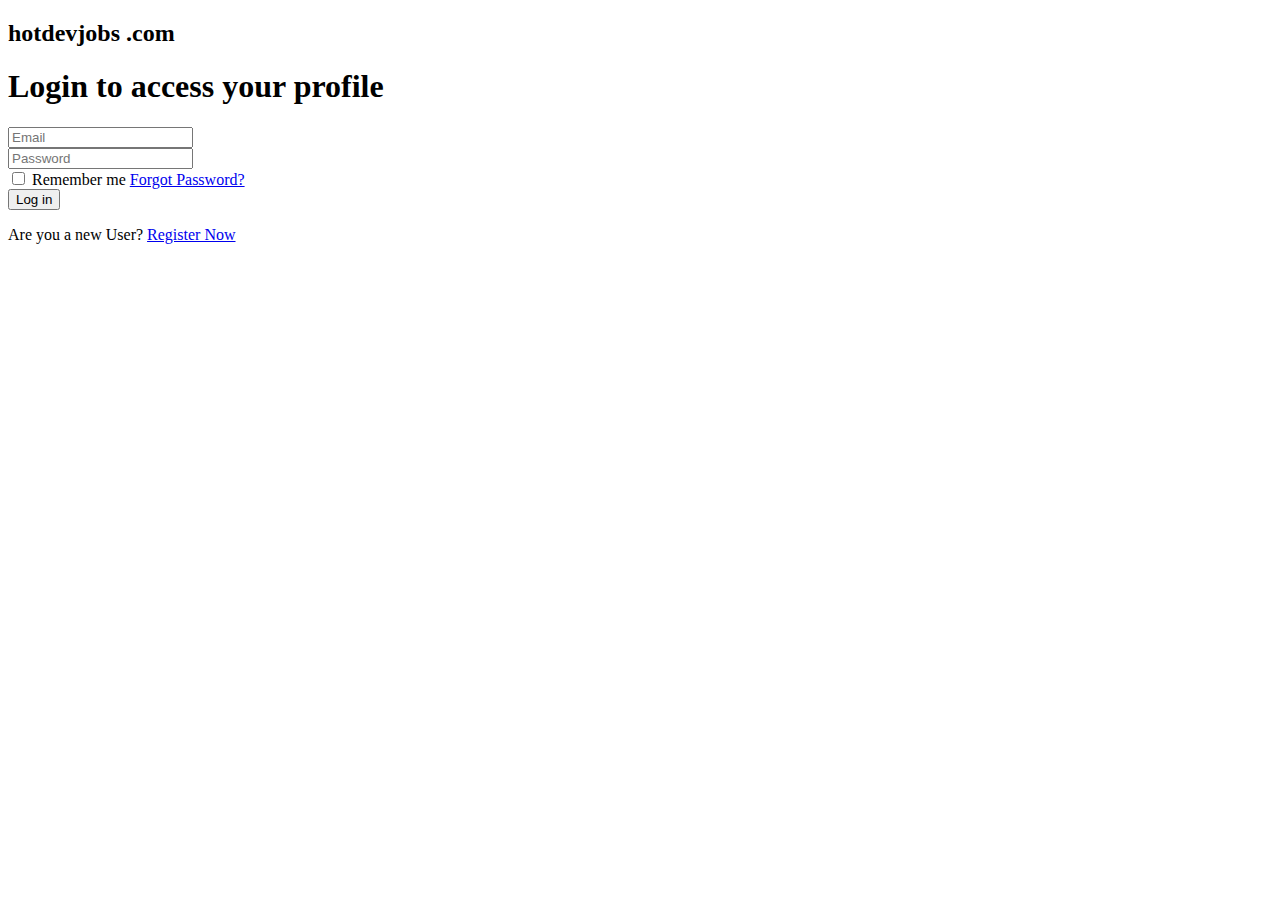
<file: src/main/resources/templates/login.html>
<!DOCTYPE html>
<html xmlns="http://www.w3.org/1999/xhtml"
      xmlns:th="http://www.thymeleaf.org">
    <head>
        <link th:rel="stylesheet" th:href="@{/webjars/bootstrap/css/bootstrap.min.css} "/>
        <link rel="stylesheet" type="text/css" media="all" th:href="@{/css/style.css}"/>
        <link rel="stylesheet" type="text/css" media="all" th:href="@{/css/font-awesome.min.css}"/>
        <link rel="stylesheet" type="text/css" media="all" th:href="@{/css/styles.css}"/>
        <meta charset="ISO-8859-1" />
        <title>Login</title>
    </head>
    <body>
        <div class="row" style="margin-right:0">
            <div class="col-md-6">
                <div class="coffee_mug_background">
                    <div class="logo_left mt-3 pt-4 ms-5 pl-5">
                        <h2 class="logo">hotdevjobs <span class="logo_com">.com</span></h2>
                    </div>
                </div>
            </div>
            <div class="col-md-6">
                <div class="myForm" style="align-items:center">
                    <form th:action="@{/login}" th:object="${user}" method="post">
                        <h1 class="text-center bold font-weight-bold mb-4">Login to access your profile</h1>
                        <div class="form-group">
                            <input placeholder="Email" name="username" field="{email}" type="email" class="form-control" required/>
                        </div>
                        <div class="form-group">
                            <input placeholder="Password" name="password" field="{password}" type="password" class="form-control" required/>
                        </div>
                        <div class="clearfix mb-4">
                            <label class="float-left form-check-label"><input type="checkbox" /> Remember me</label>
                            <a href="#" class="color-text float-right">Forgot Password?</a>
                        </div>
                        <div class="form-group">
                            <button type="submit" class="myBtn">Log in</button>
                        </div>

                        <p class="text-center">Are you a new User?
                            <a class="color-text" href="#" th:href="@{/register}">Register Now</a>
                        </p>
                    </form>
                </div>
            </div>
        </div>
    </body>

    <script type="text/javascript" th:src="@{/webjars/jquery/jquery.min.js}"></script>
    <script type="text/javascript" th:src="@{/webjars/popper.js/umd/popper.min.js}"></script>
    <script type="text/javascript" th:src="@{/webjars/bootstrap/js/bootstrap.min.js}"></script>
    <script type="text/javascript" th:src="@{/js/main.js}"></script>
</html>
</file>
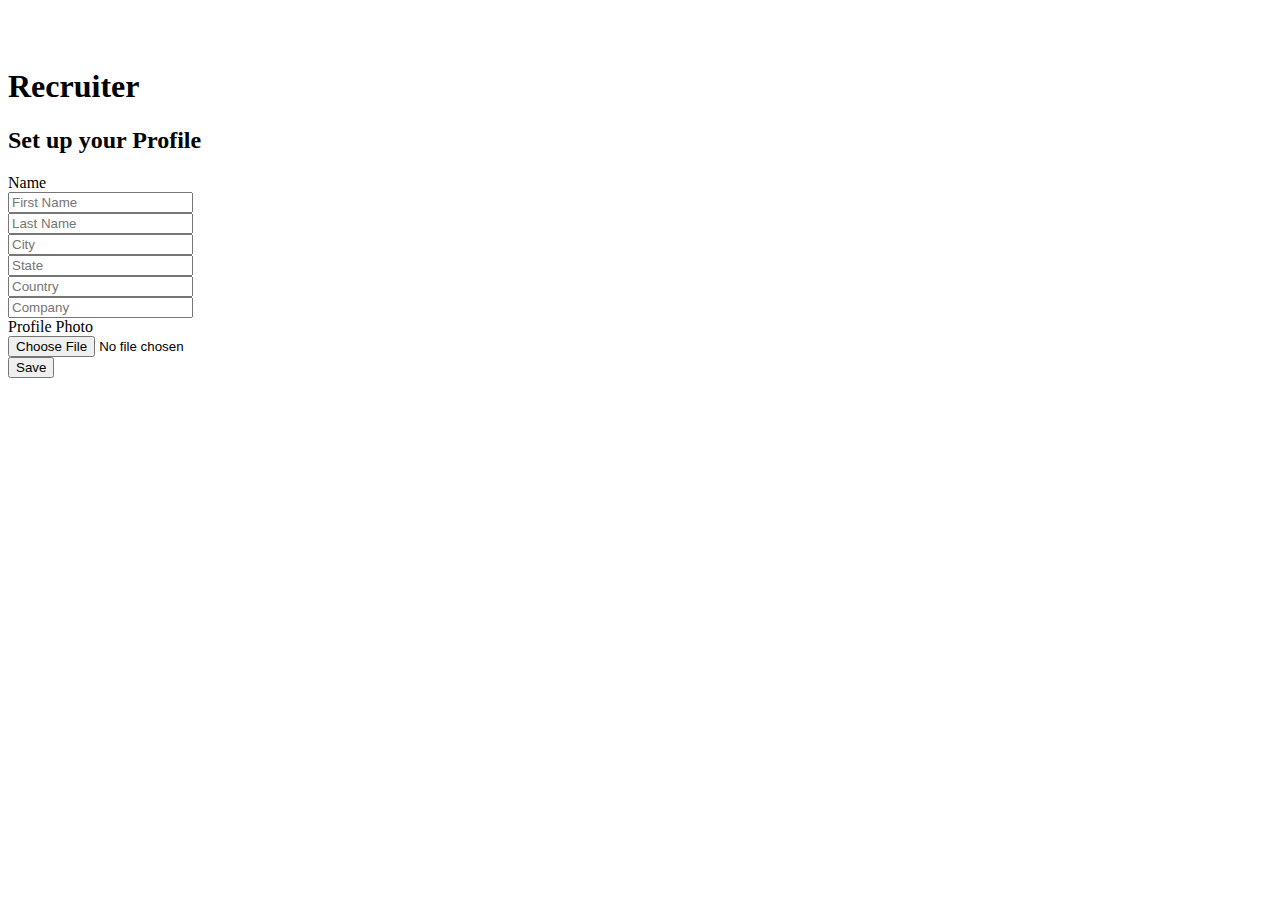
<file: src/main/resources/templates/recruiter_profile.html>
<!DOCTYPE html>
<html xmlns="http://www.w3.org/1999/xhtml"
      xmlns:th="http://www.thymeleaf.org">
<head>
    <meta charset="UTF-8" />
    <title>Profile Setup</title>
    <meta charset="utf-8"/>
    <meta name="viewport" content="width=device-width, initial-scale=1" />
    <link th:rel="stylesheet" th:href="@{/webjars/bootstrap/css/bootstrap.min.css} "/>
    <link rel="stylesheet" type="text/css" media="all"  th:href="@{/css/font-awesome.min.css}" />
    <link rel="stylesheet" type="text/css" media="all"  th:href="@{/css/style.css}" />
    <link rel="stylesheet" type="text/css" media="all"  th:href="@{/css/styles.css}" />
</head>

<body>
    <div class="row" style="margin-right:0">
        <div class="col-5 coffee_mug_background">
            <div class="logo_left mt-3 pt-4 ms-5 pl-5">
                <h2 class="logo" style="color: white">hotdevjobs <span class="logo_com">.com</span></h2>
            </div>
        </div>
        <div class=" col-7">
            <div class="myForm">
                <form th:action="@{/recruiter-profile/addNew}" th:object="${profile}" method="post" enctype="multipart/form-data">
                    <div class="row gutters">
                        <div class="row mt-5">
                            <div class="col-md-12">
                                <div class="d-flex justify-content-center ">
                                    <h1 class="heading_font font-weight-bold">Recruiter</h1>
                                </div>
                            </div>
                            <div class="row">
                                <div class="col-md-12">
                                    <div>
                                        <h2 class="d-flex justify-content-center heading_font">Set up your Profile</h2>
                                    </div>
                                </div>
                                <div class="card-body ms-2.5">
                                    <label class="heading_font font_sub_heading_color">Name</label>
                                    <div class="row ">
                                        <div class="col-md-6 pr-1">
                                            <input placeholder="First Name" id="firstName" th:field="*{firstName}" name="firstName" type="text" class="form-control"/>
                                        </div>
                                        <div class="col-md-6 pl-1">
                                            <input placeholder="Last Name" id="lastName" name="lastName" th:field="*{lastName}" type="text" class="form-control"/>
                                        </div>
                                    </div>
                                    <div class="row ">
                                        <div class="col-md-4 pr-1">
                                            <input placeholder="City" name="city" th:field="*{city}" type="text" class="form-control"/>
                                        </div>
                                        <div class="col-md-4 px-1">
                                            <input placeholder="State" name="state" type="text" th:field="*{state}" class="form-control"/>
                                        </div>
                                        <div class="col-md-4 pl-1">
                                            <input placeholder="Country" name="country" th:field="*{country}" type="text" class="form-control"/>
                                        </div>
                                    </div>
                                    <div class="row ">
                                        <div class="col">
                                            <input placeholder="Company" id="company" name="company" th:field="*{company}" type="text" class="form-control"/>
                                        </div>
                                    </div>
                                    <label class="heading_font font_sub_heading_color mt-2">Profile Photo</label>
                                    <div class="row">
                                        <div class="col">
                                            <input type="file" name="image" class="form-control" accept="image/png, image/jpeg"/>
                                            <input type="text" name="profilePhoto" th:field="*{profilePhoto}" class="form-control" hidden/>
                                        </div>
                                    </div>
                                    <div class="row mt-4">
                                        <div class="col d-flex justify-content-center">
                                            <button type="submit" id="submit2" name="submit" class="btn btn-primary base_button px-4 py-2">Save</button>
                                        </div>
                                    </div>
                                </div>
                            </div>
                        </div>
                    </div>
                </form>
            </div>
        </div>
    </div>
</body>
<script type="text/javascript" th:src="@{/webjars/jquery/jquery.min.js}"></script>
<script type="text/javascript" th:src="@{/webjars/popper.js/umd/popper.min.js}"></script>
<script type="text/javascript" th:src="@{/webjars/bootstrap/js/bootstrap.min.js}"></script>
<script type="text/javascript" th:src="@{/js/main.js}"></script>

</html>
</file>
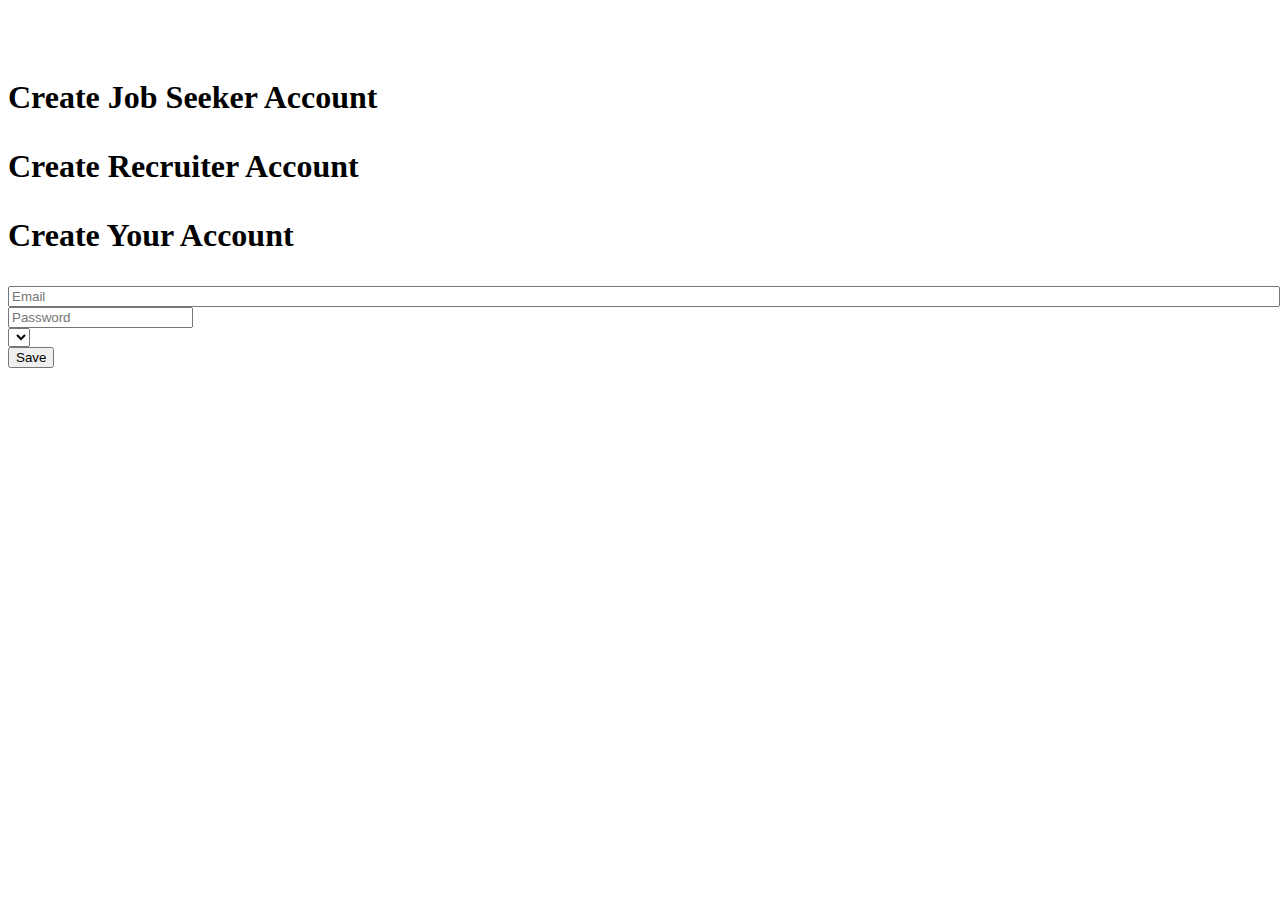
<file: src/main/resources/templates/register.html>
<!DOCTYPE html>
<html xmlns:th="http://www.thymeleaf.org">
<head>
    <link
            th:rel="stylesheet"
            th:href="@{/webjars/bootstrap/css/bootstrap.min.css}"
    />
    <link
            rel="stylesheet"
            type="text/css"
            media="all"
            th:href="@{/css/font-awesome.min.css}"
    />
    <link
            rel="stylesheet"
            type="text/css"
            media="all"
            th:href="@{/css/styles.css}"
    />
    <link
            href="https://fonts.googleapis.com/css?family=Montserrat"
            rel="stylesheet"
    />
    <meta charset="ISO-8859-1"/>
    <title>Sign Up</title>
</head>

<body>
<section class="content hidden-overflow">
    <div class="row">
        <div class="col-6 coffee_mug_background">
            <div class="logo_left mt-3 pt-4 ms-5 pl-5">
                <h2 class="logo" style="color: white">
                    hotdevjobs <span class="logo_com">.com</span>
                </h2>
            </div>
        </div>
        <div class="col-6">
            <div class="top-margin">
                <div>
                    <!--<div class="d-flex justify-content-center mb-4">
                        <h1 class="heading_font font-weight-bold">
                            Create User Account
                        </h1>
                    </div>-->
                    <div th:switch="${userType}" class="d-flex justify-content-center mb-4">
                        <h1 class="heading_font font-weight-bold">
                            <p th:case="'cr'">Create Job Seeker Account</p>
                            <p th:case="'rr'">Create Recruiter Account</p>
                            <p th:case="*">Create Your Account</p>
                        </h1>
                    </div>
                    <div class="myForm">
                        <form
                                th:action="@{/register/new}"
                                th:object="${user}"
                                method="post"
                        >
                            <div class="box-body bozero mx2p">

                                <!-- START error message display-->
                                <div class="row">
                                    <div class="col-md-12">
                                        <div class="form-group">
                                            <div th:if="${error}" class="alert alert-danger" role="alert">
                                                <p th:text="${error}"></p>
                                            </div>
                                        </div>
                                    </div>
                                </div>
                                <!-- END error message display-->

                                <div class="row">
                                    <div class="col-md-12">
                                        <div class="form-group">
                                            <input
                                                    placeholder="Email"
                                                    name="email"
                                                    th:field="*{email}"
                                                    type="email"
                                                    style="width: 100%"
                                                    class="form-control"
                                                    required
                                            />
                                        </div>
                                    </div>
                                </div>
                                <div class="row">
                                    <div class="col-md-12">
                                        <div class="form-group">
                                            <input
                                                    min="8"
                                                    placeholder="Password"
                                                    name="password"
                                                    th:field="*{password}"
                                                    type="password"
                                                    class="form-control pwd"
                                                    required
                                            />
                                        </div>
                                    </div>
                                </div>
                                <!--<div class="row">
                                    <div class="col-md-12 form-group">
                                        <select
                                                required
                                                class="form-control"
                                                th:field="*{userTypeId}"
                                        >
                                            <th:block th:each="userType :${getAllTypes}">
                                                <option
                                                        th:text="${userType.userTypeName}"
                                                        th:value="${userType.userTypeId}"
                                                ></option>
                                            </th:block>
                                        </select>
                                    </div>
                                </div>-->
                                <div class="row">
                                    <div class="col-md-12 form-group">
                                        <select
                                                required
                                                class="form-control"
                                                th:field="*{userTypeId}"
                                        >
                                            <th:block th:switch="${userType}" th:each="getuserType :${getAllTypes}">
                                                <option th:case="'rr'"
                                                        th:text="'Recruiter'"
                                                        th:value="1"
                                                ></option>
                                                <option th:case="'cr'"
                                                        th:text="'Job Seeker'"
                                                        th:value="2"
                                                ></option>
                                                <option th:case="*"
                                                        th:text="${getuserType.userTypeName}"
                                                        th:value="${getuserType.userTypeId}"
                                                ></option>
                                            </th:block>
                                        </select>
                                    </div>
                                </div>
                            </div>
                            <div class="box-footer">
                                <div class="row">
                                    <div class="form-group mt-5 col-md-12">
                                        <button type="submit" class="myBtn py-3">Save</button>
                                    </div>
                                </div>
                            </div>
                        </form>
                    </div>
                </div>
            </div>
        </div>
    </div>
</section>
</body>

<script type="text/javascript" th:src="@{/webjars/jquery/jquery.min.js}"></script>
<script type="text/javascript" th:src="@{/webjars/bootstrap/js/bootstrap.min.js}"></script>

</html>
</file>
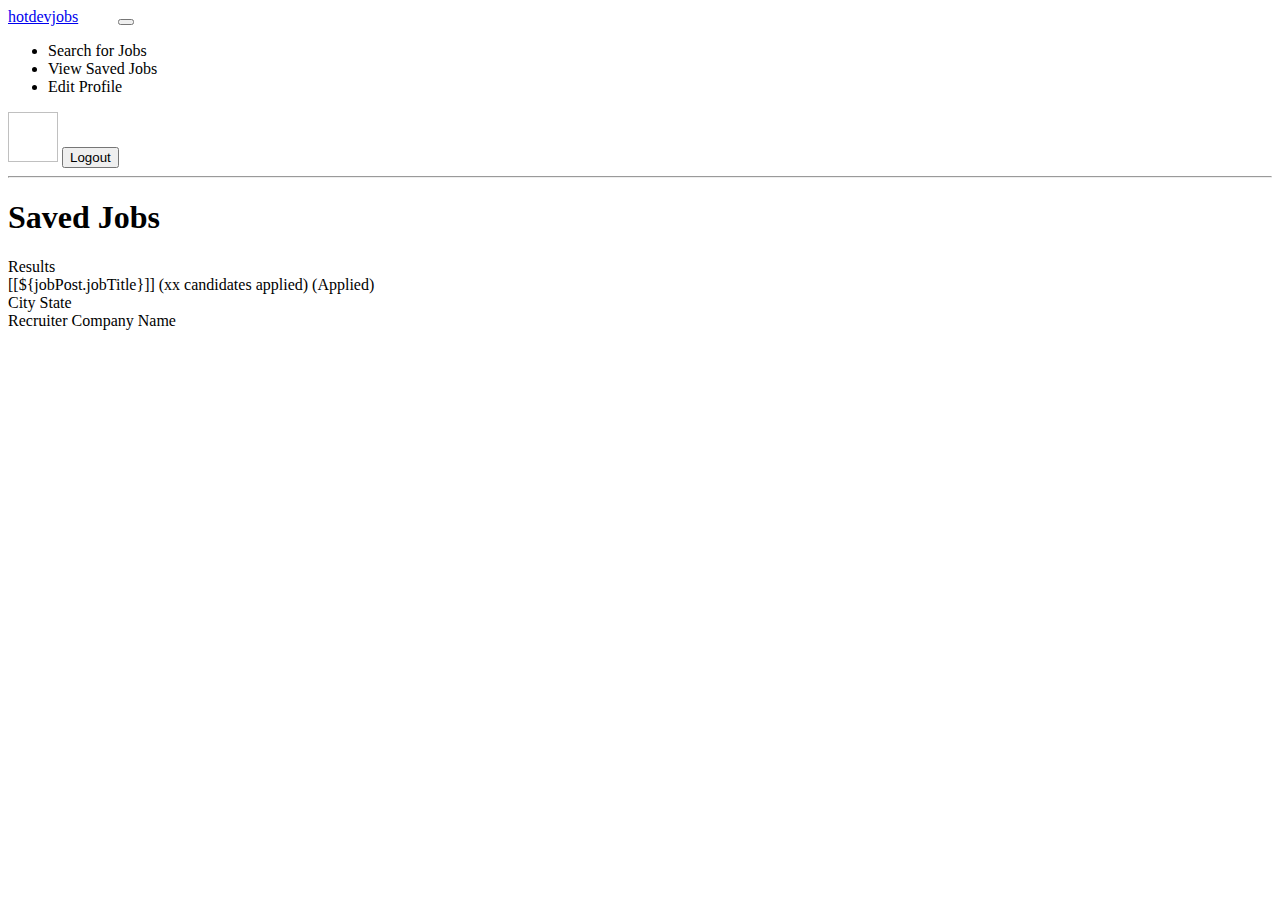
<file: src/main/resources/templates/saved-jobs.html>
<!DOCTYPE html>
<html xmlns="http://www.w3.org/1999/xhtml"
      xmlns:th="http://www.thymeleaf.org"
      xmlns:layout="http://www.ultraq.net.nz/thymeleaf/layout"
      xmlns:sec="http://www.thymeleaf.org/extras/spring-security">
<head>
    <meta charset="UTF-8"/>
    <title>Dashboard</title>
    <meta charset="utf-8"/>
    <meta http-equiv="x-ua-compatible" content="ie=edge"/>
    <meta name="description" content=""/>
    <meta name="viewport" content="width=device-width, initial-scale=1"/>
    <link rel="stylesheet" type="text/css" media="all" th:href="@{/css/styles.css}"/>
    <link th:rel="stylesheet" th:href="@{/webjars/bootstrap/css/bootstrap.min.css} "/>
    <link th:rel="stylesheet" th:href="@{/webjars/font-awesome/css/all.css}"/>
</head>

<body>
    <header class="navbar navbar-expand-lg navbar-dark">
        <label class="mt-2 ms-5 font-weight-bold h5">
            <a href="/">hotdevjobs</a>
            <span class="logo_com font-weight-bold h5" style="color: white">.com</span>
        </label>
        <button
            class="navbar-toggler"
            type="button"
            data-toggle="collapse"
            data-target="#navbarTogglerDemo02"
            aria-controls="navbarTogglerDemo02"
            aria-expanded="false"
            aria-label="Toggle navigation">
        <span class="navbar-toggler-icon"></span>
        </button>
        <div class="collapse navbar-collapse" id="navbarToggler">
            <ul class="navbar-nav m-auto mt-2 mt-lg-0">
                <li class="nav-item">
                    <a sec:authorize="hasAuthority('Job Seeker')" class="nav-link" th:href="@{/dashboard/}">
                        <i class="fas fa-search"></i>Search for Jobs</a>
                </li>
                <li class="nav-item active">
                    <a sec:authorize="hasAuthority('Job Seeker')" class="nav-link" th:href="@{/saved-jobs/}">
                        <i class="fa-solid fa-eye"></i>View Saved Jobs</a>
                </li>
                <li class="nav-item">
                    <a sec:authorize="hasAuthority('Job Seeker')" class="nav-link" th:href="@{/job-seeker-profile/}">
                        <i class="fa-solid fa-pencil"></i>Edit Profile</a>
                </li>
            </ul>
            <img class="rounded-circle me-3"
                 height="50px"
                 width="50x"
                 th:if="${user.photosImagePath!=null}"
                 th:src="@{${user?.photosImagePath}}"/>
            <label th:if="${user.firstName != null && user.lastName != null}"
                   th:text="${user.firstName+' '+user.lastName}"
                   class="nav-item nav-link px-2 me-3">
            </label>
            <button class="myBtn-light me-5" onclick="window.location.href='/logout'">Logout</button>
        </div>
    </header>
    <section class="section">
        <div class="sidenav px-5">
            <div sec:authorize="hasAuthority('Job Seeker')"><hr/></div>
        </div>
        <article>
            <div class="box"><h1 class="primary-title">Saved Jobs</h1></div>
            <div class="box mt-3">
                <label class="large-label px-3 mb-3">Results</label>
                <th:block th:each="jobPost:${jobPost}">
                    <a th:href="@{/job-details-apply/{id}(id=${jobPost.jobPostId})}"
                       style=" text-decoration:none; color:black;">
                        <div onclick="window.location=/job-details-apply/{id}(id=${jobPost.jobPostId})" class="job-row">
                            <div class="row ">
                                <div class="col-md-4">
                                    <label class="job-title text-left">
                                        [[${jobPost.jobTitle}]]
                                        <span class="title-span" sec:authorize="hasAuthority('Recruiter')"
                                              th:text="'('+ @{${jobPost.totalCandidates}}+' Candidates Applied)'">(xx candidates applied)</span>
                                        <span class="title-span" sec:authorize="hasAuthority('Job Seeker')"
                                              th:if="${jobPost.isActive == true}">(Applied)</span>
                                    </label>
                                </div>
                                <div class="col-md-4 text-center">
                                    <label th:text="${jobPost.jobLocationId.city+', '+ jobPost.jobLocationId.state}">City State</label>
                                </div>
                                <div class="col-md-4 text-right">
                                    <label th:text="@{${jobPost.jobCompanyId.name}}">Recruiter Company Name</label>
                                </div>
                            </div>
                        </div>
                    </a>
                </th:block>
            </div>
        </article>
    </section>
    <script type="text/javascript" th:src="@{/webjars/jquery/jquery.min.js}"></script>
    <script type="text/javascript" th:src="@{/webjars/popper.js/umd/popper.min.js}"></script>
    <script type="text/javascript" th:src="@{/webjars/bootstrap/js/bootstrap.min.js}"></script>
    <script type="text/javascript" th:src="@{/js/main.js}"></script>
    <script>
        $('#job').change(function() {
          $('#hidJob').val($(this).val());
        });
        $('#loc').change(function() {
          $('#hidLoc').val($(this).val());
        });
    </script>
</body>
</html>
</file>
